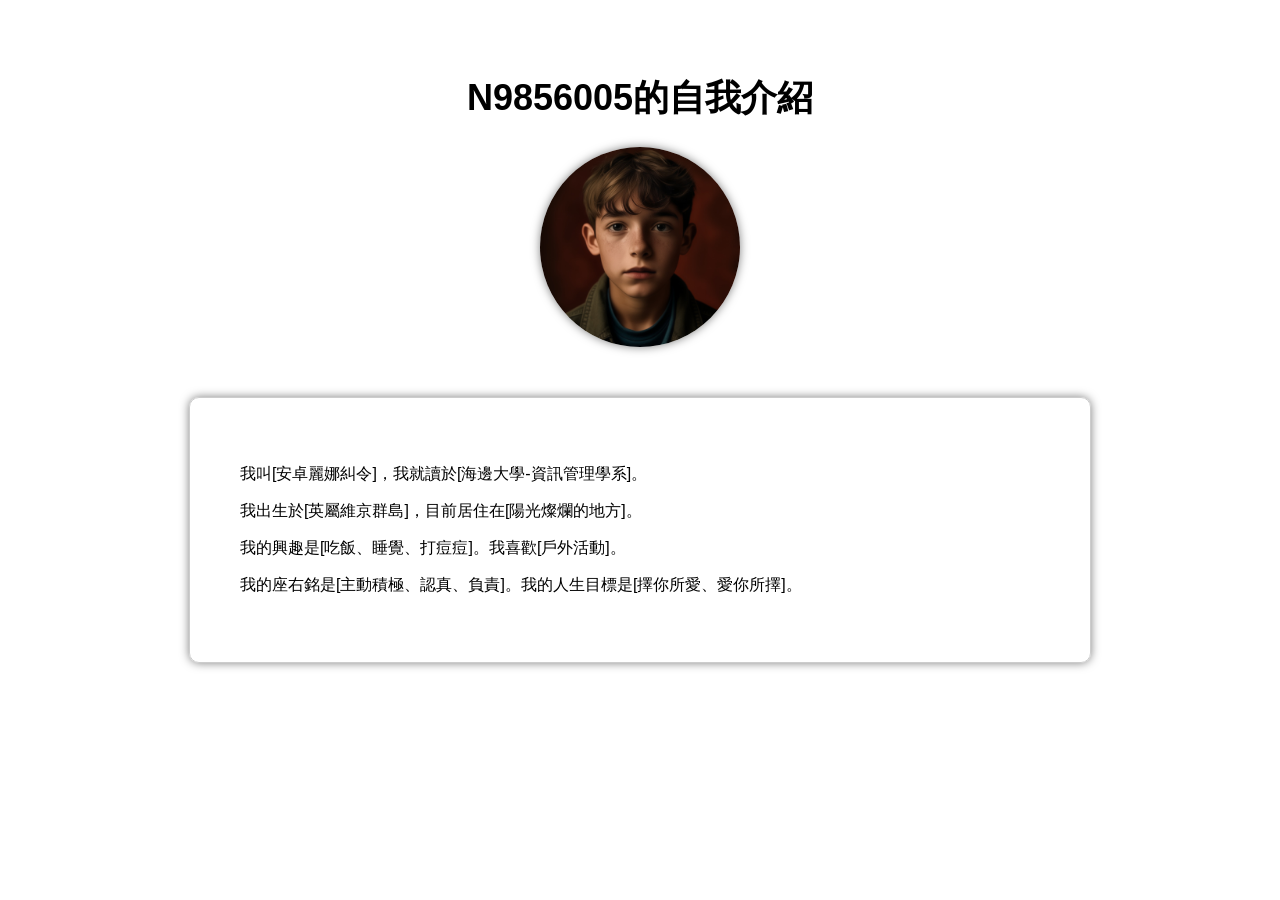
<file: index.html>
<!DOCTYPE html>
<html lang="zh-Hant">
<head>
  <meta charset="UTF-8">
  <meta name="viewport" content="width=device-width, initial-scale=1.0">
  <title>自我介紹</title>
  <link rel="stylesheet" href="style/mystyle.css">
</head>
<body>
  <div class="container">
    <header>
        <h1>N9856005的自我介紹</h1>
    </header>
    <main>
      <section class="personal-photo">
        <img src="img/MyPic.jpg" alt="個人照">
      </section>
      <section class="self-introduction">
        <p>
          我叫[安卓麗娜糾令]，我就讀於[海邊大學-資訊管理學系]。
        </p>  
          <p>
            我出生於[英屬維京群島]，目前居住在[陽光燦爛的地方]。
          </p>
        <p>
          我的興趣是[吃飯、睡覺、打痘痘]。我喜歡[戶外活動]。
        </p>
        <p>
          我的座右銘是[主動積極、認真、負責]。我的人生目標是[擇你所愛、愛你所擇]。
        </p>
      </section>
    </main>
  </div>
</body>
</html>
</file>
<file: style/mystyle.css>
body {
    font-family: sans-serif;
    margin: 0;
    padding: 0;
  }
  
  .container {
    max-width: 1000px;
    margin: 0 auto;
  }
  
  header {
    text-align: center;
    margin-top: 50px;
  }
  
  h1 {
    font-size: 36px;
    font-weight: bold;
  }
  
  .personal-photo {
    text-align: center;
    margin-top: 50px;
  }
  
  img {
    display: block;
    margin: 0 auto;
    width: 200px;
    height: 200px;
    border-radius: 50%;
    box-shadow: 0 0 10px rgba(0, 0, 0, 0.5);
  }
  
  .self-introduction {
    margin-top: 50px;
    padding: 50px;
    border: 1px solid #ccc;
    border-radius: 10px;
    box-shadow: 0 0 10px rgba(0, 0, 0, 0.5);
  }
  
  @media (min-width: 768px) {
    .container {
      display: flex;
      flex-direction: column;
      align-items: center;
    }
  
    .personal-photo {
      margin-top: 0;
    }
  
    .self-introduction {
      width: 800px;
    }
  }
</file>
